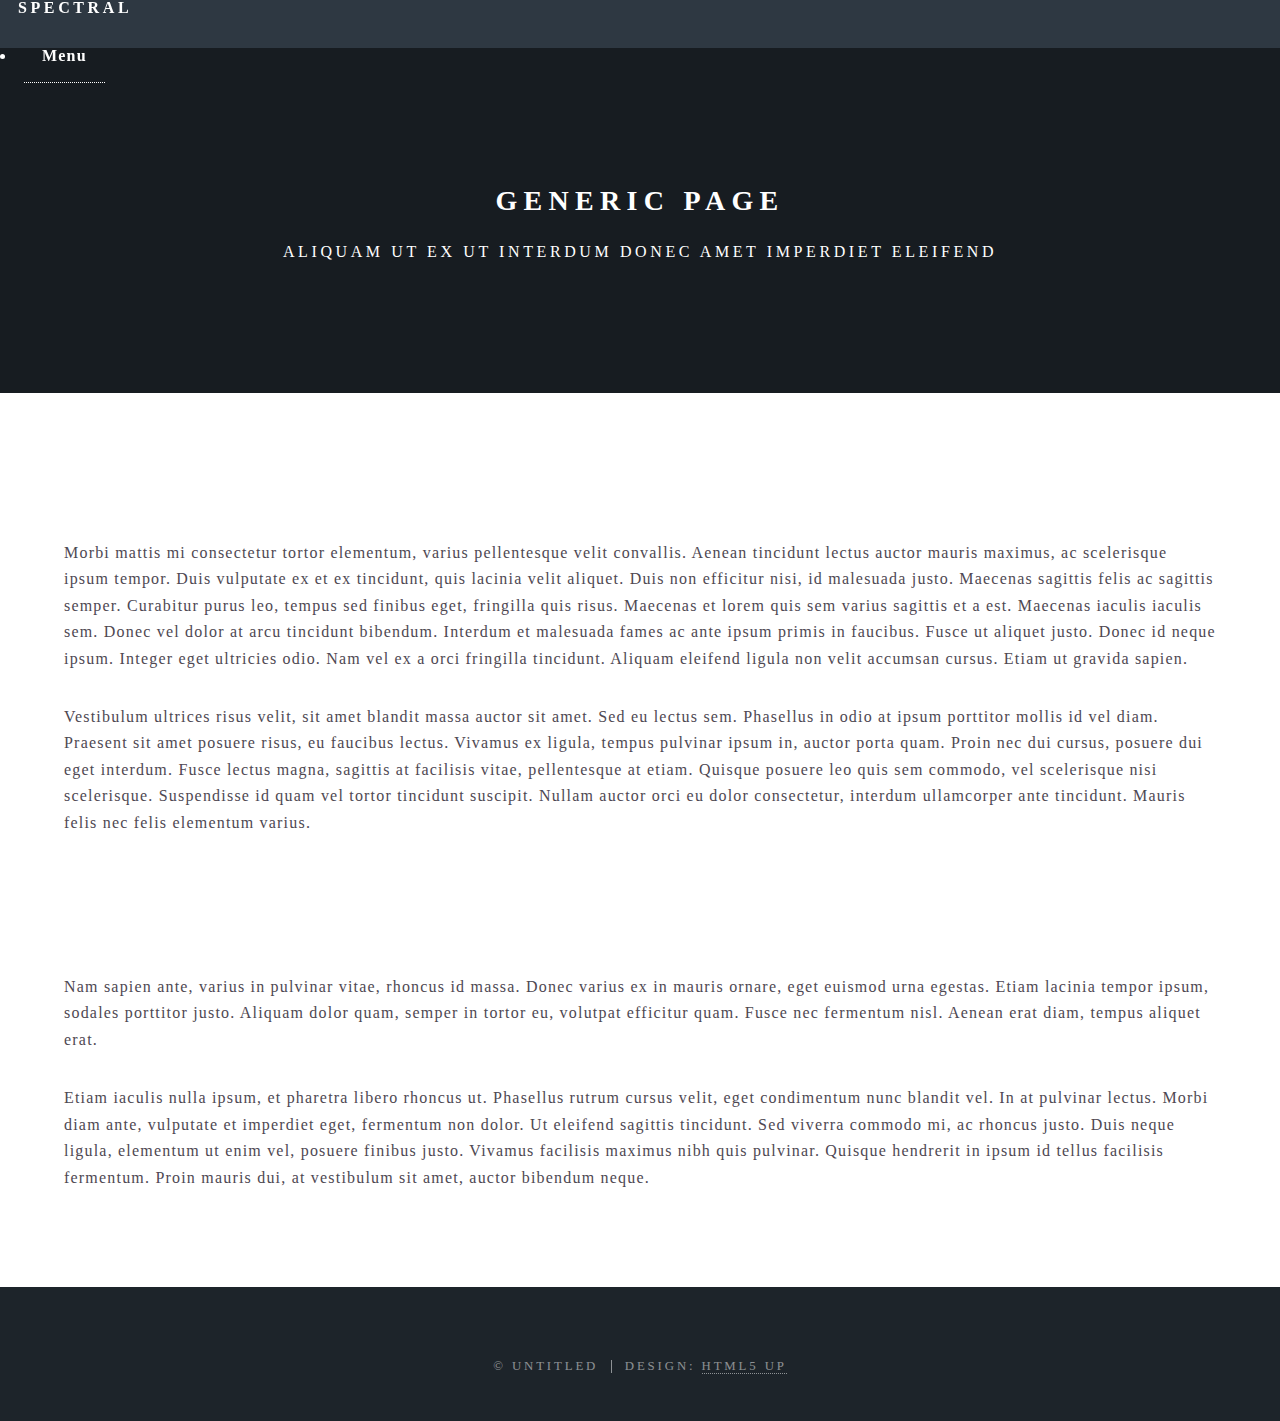
<file: generic.html>
<!DOCTYPE HTML>
<!--
	Spectral by HTML5 UP
	html5up.net | @ajlkn
	Free for personal and commercial use under the CCA 3.0 license (html5up.net/license)
-->
<html>
	<head>
		<title>Generic - Spectral by HTML5 UP</title>
		<meta charset="utf-8" />
		<meta name="viewport" content="width=device-width, initial-scale=1, user-scalable=no" />
		<link rel="stylesheet" href="assets/css/main.css" />
		<noscript><link rel="stylesheet" href="assets/css/noscript.css" /></noscript>
	</head>
	<body class="is-preload">

		<!-- Page Wrapper -->
			<div id="page-wrapper">

				<!-- Header -->
					<header id="header">
						<h1><a href="index.html">Spectral</a></h1>
						<nav id="nav">
							<ul>
								<li class="special">
									<a href="#menu" class="menuToggle"><span>Menu</span></a>
									<div id="menu">
										<ul>
											<li><a href="index.html">Home</a></li>
											<li><a href="generic.html">Generic</a></li>
											<li><a href="elements.html">Elements</a></li>
											<li><a href="#">Sign Up</a></li>
											<li><a href="#">Log In</a></li>
										</ul>
									</div>
								</li>
							</ul>
						</nav>
					</header>

				<!-- Main -->
					<article id="main">
						<header>
							<h2>Generic Page</h2>
							<p>Aliquam ut ex ut interdum donec amet imperdiet eleifend</p>
						</header>
						<section class="wrapper style5">
							<div class="inner">

								<h3>Lorem ipsum dolor</h3>
								<p>Morbi mattis mi consectetur tortor elementum, varius pellentesque velit convallis. Aenean tincidunt lectus auctor mauris maximus, ac scelerisque ipsum tempor. Duis vulputate ex et ex tincidunt, quis lacinia velit aliquet. Duis non efficitur nisi, id malesuada justo. Maecenas sagittis felis ac sagittis semper. Curabitur purus leo, tempus sed finibus eget, fringilla quis risus. Maecenas et lorem quis sem varius sagittis et a est. Maecenas iaculis iaculis sem. Donec vel dolor at arcu tincidunt bibendum. Interdum et malesuada fames ac ante ipsum primis in faucibus. Fusce ut aliquet justo. Donec id neque ipsum. Integer eget ultricies odio. Nam vel ex a orci fringilla tincidunt. Aliquam eleifend ligula non velit accumsan cursus. Etiam ut gravida sapien.</p>

								<p>Vestibulum ultrices risus velit, sit amet blandit massa auctor sit amet. Sed eu lectus sem. Phasellus in odio at ipsum porttitor mollis id vel diam. Praesent sit amet posuere risus, eu faucibus lectus. Vivamus ex ligula, tempus pulvinar ipsum in, auctor porta quam. Proin nec dui cursus, posuere dui eget interdum. Fusce lectus magna, sagittis at facilisis vitae, pellentesque at etiam. Quisque posuere leo quis sem commodo, vel scelerisque nisi scelerisque. Suspendisse id quam vel tortor tincidunt suscipit. Nullam auctor orci eu dolor consectetur, interdum ullamcorper ante tincidunt. Mauris felis nec felis elementum varius.</p>

								<hr />

								<h4>Feugiat aliquam</h4>
								<p>Nam sapien ante, varius in pulvinar vitae, rhoncus id massa. Donec varius ex in mauris ornare, eget euismod urna egestas. Etiam lacinia tempor ipsum, sodales porttitor justo. Aliquam dolor quam, semper in tortor eu, volutpat efficitur quam. Fusce nec fermentum nisl. Aenean erat diam, tempus aliquet erat.</p>

								<p>Etiam iaculis nulla ipsum, et pharetra libero rhoncus ut. Phasellus rutrum cursus velit, eget condimentum nunc blandit vel. In at pulvinar lectus. Morbi diam ante, vulputate et imperdiet eget, fermentum non dolor. Ut eleifend sagittis tincidunt. Sed viverra commodo mi, ac rhoncus justo. Duis neque ligula, elementum ut enim vel, posuere finibus justo. Vivamus facilisis maximus nibh quis pulvinar. Quisque hendrerit in ipsum id tellus facilisis fermentum. Proin mauris dui, at vestibulum sit amet, auctor bibendum neque.</p>

							</div>
						</section>
					</article>

				<!-- Footer -->
					<footer id="footer">
						<ul class="icons">
							<li><a href="#" class="icon brands fa-twitter"><span class="label">Twitter</span></a></li>
							<li><a href="#" class="icon brands fa-facebook-f"><span class="label">Facebook</span></a></li>
							<li><a href="#" class="icon brands fa-instagram"><span class="label">Instagram</span></a></li>
							<li><a href="#" class="icon brands fa-dribbble"><span class="label">Dribbble</span></a></li>
							<li><a href="#" class="icon solid fa-envelope"><span class="label">Email</span></a></li>
						</ul>
						<ul class="copyright">
							<li>&copy; Untitled</li><li>Design: <a href="http://html5up.net">HTML5 UP</a></li>
						</ul>
					</footer>

			</div>

		<!-- Scripts -->
			<script src="assets/js/jquery.min.js"></script>
			<script src="assets/js/jquery.scrollex.min.js"></script>
			<script src="assets/js/jquery.scrolly.min.js"></script>
			<script src="assets/js/browser.min.js"></script>
			<script src="assets/js/breakpoints.min.js"></script>
			<script src="assets/js/util.js"></script>
			<script src="assets/js/main.js"></script>

	</body>
</html>
</file>
<file: assets/css/main.css>
@font-face {
	font-family: "Mermaid";
	src: url("C:\Proyecto Opra\assets\webfonts\Mermaid Swash Caps.ttf");
}

html, body, div, span, applet, object, iframe, h1, h2, h3, h4, h5, h6, p, blockquote, pre, a, abbr, acronym, address, big, cite, code, del, dfn, em, img, ins, kbd, q, s, samp, small, strike, strong, sub, sup,
tt, var, b, u, i, center, dl, dt, dd, ol, ul, li, fieldset, form, label, legend, table, caption, tbody, tfoot, thead, tr, th, td, article, aside, canvas, details, embed, figure, figcaption, footer, hgroup,
menu, nav, output, ruby, section, summary, time, mark, audio, video {
	margin: 0;
	padding: 0;
	border: 0;
	font-size: 100%;
	font: inherit;
	vertical-align: baseline;
}

article, aside, details, figcaption, figure, footer, hgroup, menu, nav, section {
	display: block;
}

body {
	line-height: 1;
}

ol,
ul {
	list-style: none;
}

blockquote,
q {
	quotes: none;
}

blockquote:before, blockquote:after, q:before, q:after {
	content: "";
	content: none;
}

table {
	border-collapse: collapse;
	border-spacing: 0;
}

body {
	-webkit-text-size-adjust: none;
}

mark {
	background-color: transparent;
	color: inherit;
}

input::-moz-focus-inner {
	border: 0;
	padding: 0;
}

input, select, textarea {
	-moz-appearance: none;
	-webkit-appearance: none;
	-ms-appearance: none;
	appearance: none;
}

/* Basico */

@-ms-viewport {
	width: device-width;
}

html {
	box-sizing: border-box;
}

*,
*:before,
*:after {
	box-sizing: inherit;
}

body {
	background: #2e3842;
}

body.is-preload *,
body.is-preload *:before,
body.is-preload *:after {
	-moz-animation: none !important;
	-webkit-animation: none !important;
	-ms-animation: none !important;
	animation: none !important;
	-moz-transition: none !important;
	-webkit-transition: none !important;
	-ms-transition: none !important;
	transition: none !important;
}

body,
input,
select,
textarea {
	color: #fff;
	font-family: "Mermaid";
	font-size: 15pt;
	font-weight: 400;
	letter-spacing: 0.075em;
	line-height: 1.65em;
}

@media screen and (max-width: 1680px) {

	body,
	input,
	select,
	textarea {
		font-size: 13pt;
	}
}

@media screen and (max-width: 1280px) {

	body,
	input,
	select,
	textarea {
		font-size: 12pt;
	}
}

@media screen and (max-width: 736px) {

	body,
	input,
	select,
	textarea {
		font-size: 11pt;
		letter-spacing: 0.0375em;
	}
}

a {
	-moz-transition: color 0.2s ease, border-bottom-color 0.2s ease;
	-webkit-transition: color 0.2s ease, border-bottom-color 0.2s ease;
	-ms-transition: color 0.2s ease, border-bottom-color 0.2s ease;
	transition: color 0.2s ease, border-bottom-color 0.2s ease;
	border-bottom: dotted 1px;
	color: inherit;
	text-decoration: none;
}

a:hover {
	border-bottom-color: transparent;
}

strong,
b {
	color: #fff;
	font-weight: 600;
}

em,
i {
	font-style: italic;
}

p {
	margin: 0 0 2em 0;
}

h1,
h2,
h3,
h4,
h5,
h6 {
	color: #fff;
	font-weight: 800;
	letter-spacing: 0.225em;
	line-height: 1em;
	margin: 0 0 1em 0;
	text-transform: uppercase;
}

h1 a,
h2 a,
h3 a,
h4 a,
h5 a,
h6 a {
	color: inherit;
	text-decoration: none;
}

h2 {
	font-size: 1.35em;
	line-height: 1.75em;
}

@media screen and (max-width: 736px) {
	h2 {
		font-size: 1.1em;
		line-height: 1.65em;
	}
}

h3 {
	font-size: 1.15em;
	line-height: 1.75em;
}

@media screen and (max-width: 736px) {
	h3 {
		font-size: 1em;
		line-height: 1.65em;
	}
}

h4 {
	font-size: 1em;
	line-height: 1.5em;
}

h5 {
	font-size: 0.8em;
	line-height: 1.5em;
}

h6 {
	font-size: 0.7em;
	line-height: 1.5em;
}

sub {
	font-size: 0.8em;
	position: relative;
	top: 0.5em;
}

sup {
	font-size: 0.8em;
	position: relative;
	top: -0.5em;
}

hr {
	border: 0;
	border-bottom: solid 2px #fff;
	margin: 3em 0;
}

hr.major {
	margin: 4.5em 0;
}

blockquote {
	border-left: solid 4px #fff;
	font-style: italic;
	margin: 0 0 2em 0;
	padding: 0.5em 0 0.5em 2em;
}

code {
	background: rgba(144, 144, 144, 0.25);
	border-radius: 3px;
	font-family: "Courier New", monospace;
	font-size: 0.9em;
	letter-spacing: 0;
	margin: 0 0.25em;
	padding: 0.25em 0.65em;
}

pre {
	-webkit-overflow-scrolling: touch;
	font-family: "Courier New", monospace;
	font-size: 0.9em;
	margin: 0 0 2em 0;
}

pre code {
	display: block;
	line-height: 1.75em;
	padding: 1em 1.5em;
	overflow-x: auto;
}

.align-left {
	text-align: left;
}

.align-center {
	text-align: center;
}

.align-right {
	text-align: right;
}

/* Row */

.row {
	display: flex;
	flex-wrap: wrap;
	flex-direction: row;
	box-sizing: border-box;
	align-items: stretch;
	padding-left: 2%;
	padding-right: 2%;
}

.row>* {
	box-sizing: border-box;
}

.row.gtr-uniform>*> :last-child {
	margin-bottom: 0;
}

.row.aln-left {
	justify-content: flex-start;
}

.row.aln-center {
	justify-content: center;
}

.row.aln-right {
	justify-content: flex-end;
}

.row.aln-top {
	align-items: flex-start;
}

.row.aln-middle {
	align-items: center;
}

.row.aln-bottom {
	align-items: flex-end;
}

.row>.imp {
	order: -1;
}

.row>.col-1 {
	width: 8.33333%;
}

.row>.off-1 {
	margin-left: 8.33333%;
}

.row>.col-2 {
	width: 16.66667%;
}

.row>.off-2 {
	margin-left: 16.66667%;
}

.row>.col-3 {
	width: 25%;
}

.row>.off-3 {
	margin-left: 25%;
}

#ninos .col-4 {
	width: 30%;
	text-align: center;
	border-radius: 30px;
	background: #212121;
	box-shadow: 15px 15px 30px rgb(25, 25, 25),
		-15px -15px 30px rgb(60, 60, 60);
	margin-bottom: 3%;
}

#tallaS .col-4 {
	width: 30%;
	text-align: center;
	border-radius: 30px;
	background: #212121;
	box-shadow: 15px 15px 30px rgb(25, 25, 25),
		-15px -15px 30px rgb(60, 60, 60);
	margin-bottom: 3%;
}

#tallaM .col-4 {
	width: 30%;
	text-align: center;
	border-radius: 30px;
	background: #212121;
	box-shadow: 15px 15px 30px rgb(25, 25, 25),
		-15px -15px 30px rgb(60, 60, 60);
	margin-bottom: 3%;
}

#tallaL .col-4 {
	width: 30%;
	text-align: center;
	border-radius: 30px;
	background: #212121;
	box-shadow: 15px 15px 30px rgb(25, 25, 25),
		-15px -15px 30px rgb(60, 60, 60);
	margin-bottom: 3%;
}

#tallaXL .col-4 {
	width: 30%;
	text-align: center;
	border-radius: 30px;
	background: #212121;
	box-shadow: 15px 15px 30px rgb(25, 25, 25),
		-15px -15px 30px rgb(60, 60, 60);
	margin-bottom: 3%;
}

.row>.off-4 {
	margin-left: 33.33333%;
}

.row>.col-5 {
	width: 41.66667%;
}

.row>.off-5 {
	margin-left: 41.66667%;
}

.row>.col-6 {
	width: 50%;
}

.row>.off-6 {
	margin-left: 50%;
}

.row>.col-7 {
	width: 58.33333%;
}

.row>.off-7 {
	margin-left: 58.33333%;
}

.row>.col-8 {
	width: 66.66667%;
}

.row>.off-8 {
	margin-left: 66.66667%;
}

.row>.col-9 {
	width: 75%;
}

.row>.off-9 {
	margin-left: 75%;
}

.row>.col-10 {
	width: 83.33333%;
}

.row>.off-10 {
	margin-left: 83.33333%;
}

.row>.col-11 {
	width: 91.66667%;
}

.row>.off-11 {
	margin-left: 91.66667%;
}

.row>.col-12 {

	text-align: center;
	width: 80%;
	margin-left: 10%;
	margin-bottom: 5%;
	margin-right: 10%;
}

.row>.off-12 {
	margin-left: 100%;
}

.row.gtr-0 {
	margin-top: 0;
	margin-left: 0em;
}

.row.gtr-0>* {
	padding: 0 0 0 0em;
}

.row.gtr-0.gtr-uniform {
	margin-top: 0em;
}

.row.gtr-0.gtr-uniform>* {
	padding-top: 0em;
}

.row.gtr-25 {
	margin-top: 0;
	margin-left: -0.375em;
}

.row.gtr-25>* {
	padding: 0 0 0 0.375em;
}

.row.gtr-25.gtr-uniform {
	margin-top: -0.375em;
}

.row.gtr-25.gtr-uniform>* {
	padding-top: 0.375em;
}

.row.gtr-50 {
	margin-top: 0;
	margin-left: 0;
}

.row.gtr-50>* {
	padding: 0 0 0 0.75em;
}

.row.gtr-50.gtr-uniform {
	margin-top: -0.75em;
}

.row.gtr-50.gtr-uniform>* {
	padding-top: 0.75em;
}

.row {
	margin-top: 0;
	margin-left: -1.5em;
}

.row>* {
	padding: 0 0 0 1.5em;
}

.row.gtr-uniform {
	margin-top: -1.5em;
}

.row.gtr-uniform>* {
	padding-top: 1.5em;
}

.row.gtr-150 {
	margin-top: 0;
	margin-left: -2.25em;
}

.row.gtr-150>* {
	padding: 0 0 0 2.25em;
}

.row.gtr-150.gtr-uniform {
	margin-top: -2.25em;
}

.row.gtr-150.gtr-uniform>* {
	padding-top: 2.25em;
}

.row.gtr-200 {
	margin-top: 0;
	margin-left: -3em;
}

.row.gtr-200>* {
	padding: 0 0 0 3em;
}

.row.gtr-200.gtr-uniform {
	margin-top: -3em;
}

.row.gtr-200.gtr-uniform>* {
	padding-top: 3em;
}

/* Section/Article */

section.special,
article.special {
	text-align: center;
}

.header {
	background-color: #4e4852;
}

header p {
	color: rgba(255, 255, 255, 0.5);
	position: relative;

	top: -0.25em;
}

header h3+p {
	font-size: 1.1em;
}

header h4+p,
header h5+p,
header h6+p {
	font-size: 0.9em;
}

header.major {
	margin: 0 0 3.5em 0;
}

header.major h2,
header.major h3,
header.major h4,
header.major h5,
header.major h6 {
	border-bottom: solid 2px #fff;
	display: inline-block;
	padding-bottom: 1em;
	position: relative;
}

header.major h2:after,
header.major h3:after,
header.major h4:after,
header.major h5:after,
header.major h6:after {
	content: "";
	display: block;
	height: 1px;
}

header.major p {
	color: #fff;
	top: 0;
}

@media screen and (max-width: 736px) {
	header.major {
		margin: 0 0 2em 0;
	}
}

@media screen and (max-width: 980px) {
	header br {
		display: none;
	}
}

/* Form */

form {
	margin: 0 0 2em 0;
}

label {
	color: #fff;
	display: block;
	font-size: 0.9em;
	font-weight: 600;
	margin: 0 0 1em 0;
}

input[type="text"],
input[type="password"],
input[type="email"],
select,
textarea {
	-moz-appearance: none;
	-webkit-appearance: none;
	-ms-appearance: none;
	appearance: none;
	background-color: rgba(144, 144, 144, 0.25);
	border-radius: 3px;
	border: none;
	color: inherit;
	display: block;
	outline: 0;
	padding: 0 1em;
	text-decoration: none;
	width: 100%;
}

input[type="text"]:invalid,
input[type="password"]:invalid,
input[type="email"]:invalid,
select:invalid,
textarea:invalid {
	box-shadow: none;
}

input[type="text"]:focus,
input[type="password"]:focus,
input[type="email"]:focus,
select:focus,
textarea:focus {
	box-shadow: 0 0 0 2px #21b2a6;
}

select {
	background-size: 1.25em;
	background-repeat: no-repeat;
	background-position: calc(100% - 1em) center;
	height: 2.75em;
	padding-right: 2.75em;
	text-overflow: ellipsis;
}

select:focus::-ms-value {
	background-color: transparent;
}

select::-ms-expand {
	display: none;
}

input[type="text"],
input[type="password"],
input[type="email"],
select {
	height: 2.75em;
}

textarea {
	padding: 0.75em 1em;
}

input[type="checkbox"],
input[type="radio"] {
	-moz-appearance: none;
	-webkit-appearance: none;
	-ms-appearance: none;
	appearance: none;
	display: block;
	float: left;
	margin-right: -2em;
	opacity: 0;
	width: 1em;
	z-index: -1;
}

input[type="checkbox"]+label,
input[type="radio"]+label {
	text-decoration: none;
	color: #fff;
	cursor: pointer;
	display: inline-block;
	font-size: 1em;
	font-weight: 400;
	padding-left: 2.4em;
	padding-right: 0.75em;
	position: relative;
}

input[type="checkbox"]+label:before,
input[type="radio"]+label:before {
	-moz-osx-font-smoothing: grayscale;
	-webkit-font-smoothing: antialiased;
	display: inline-block;
	font-style: normal;
	font-variant: normal;
	text-rendering: auto;
	line-height: 1;
	text-transform: none !important;
	font-family: "Font Awesome 5 Free";
	font-weight: 900;
}

input[type="checkbox"]+label:before,
input[type="radio"]+label:before {
	background: rgba(144, 144, 144, 0.25);
	border-radius: 3px;
	content: "";
	display: inline-block;
	font-size: 0.8em;
	height: 2.0625em;
	left: 0;
	line-height: 2.0625em;
	position: absolute;
	text-align: center;
	top: 0;
	width: 2.0625em;
}

input[type="checkbox"]:checked+label:before,
input[type="radio"]:checked+label:before {
	background: #2e3842;
	color: #fff;
	content: "\f00c";
}

input[type="checkbox"]:focus+label:before,
input[type="radio"]:focus+label:before {
	box-shadow: 0 0 0 2px #21b2a6;
}

input[type="checkbox"]+label:before {
	border-radius: 3px;
}

input[type="radio"]+label:before {
	border-radius: 100%;
}

::-webkit-input-placeholder {
	color: rgba(255, 255, 255, 0.5) !important;
	opacity: 1;
}

:-moz-placeholder {
	color: rgba(255, 255, 255, 0.5) !important;
	opacity: 1;
}

::-moz-placeholder {
	color: rgba(255, 255, 255, 0.5) !important;
	opacity: 1;
}

:-ms-input-placeholder {
	color: rgba(255, 255, 255, 0.5) !important;
	opacity: 1;
}

/* Box */

.box {
	border-radius: 3px;
	border: solid 2px #fff;
	margin-bottom: 2em;
	padding: 1.5em;
}

.box> :last-child,
.box> :last-child> :last-child,
.box> :last-child> :last-child> :last-child {
	margin-bottom: 0;
}

.box.alt {
	align-items: center;
	border: 0;
	border-radius: 0;
	padding: 0;
}

/* Icon */

.icon fa-gem major style1 .icon {
	text-decoration: none;
	border-bottom: none;
	position: relative;
}

.icon:before {
	-moz-osx-font-smoothing: grayscale;
	-webkit-font-smoothing: antialiased;
	display: inline-block;
	font-style: normal;
	font-variant: normal;
	text-rendering: auto;
	line-height: 1;
	text-transform: none !important;
	font-family: "Font Awesome 5 Free";
	font-weight: 400;
}

.icon>.label {
	display: none;
}

.icon:before {
	line-height: inherit;
}

.icon.solid:before {
	font-weight: 900;
}

.icon.brands:before {
	font-family: "Font Awesome 5 Brands";
}

.icon.major {
	background-color: #1fa79b;
	-moz-transform: rotate(-45deg);
	-webkit-transform: rotate(-45deg);
	-ms-transform: rotate(-45deg);
	transform: rotate(-45deg);
	border-radius: 3px;
	border: solid 2px #fff;
	display: inline-block;
	font-size: 1.35em;
	height: calc(3em + 2px);
	line-height: 3em;
	text-align: center;
	width: calc(3em + 2px);
}

.nequi_logo {
	padding: 20px;
	width: 20%;
}

.daviplata_logo {
	padding: 20px;
	width: 20%;
	margin-bottom: 30px;
}

.bancolombia_logo {
	padding: 20px;
	width: 20%;
	margin-bottom: 30px;
}

.icon.major:before {
	-moz-transform: rotate(45deg);
	-webkit-transform: rotate(45deg);
	-ms-transform: rotate(45deg);
	transform: rotate(45deg);
	display: inline-block;
	font-size: 1.5em;
}

@media screen and (max-width: 736px) {
	.icon.major {
		font-size: 1em;
	}

	.nequi_logo {
		width: 30%;
	}

	.daviplata_logo {
		width: 30%;
		margin-bottom: 15px;
	}

	.bancolombia_logo {
		width: 30%;
		margin-bottom: 15px;
	}
}

.icon.style1 {
	color: #000000;
}

.icon.style2 {
	color: #00f0ff;
}

/* Image */

.image {
	border-radius: 3px;
	border: 0;
	display: inline-block;
	position: relative;
}

.image img {
	border-radius: 3px;
	display: block;
}

.image.left {
	float: left;
	margin: 0 2em 2em 0;
	top: 0.25em;
}

.image.right {
	float: right;
	margin: 0 0 2em 2em;
	top: 0.25em;
}

.image.left,
.image.right {
	max-width: 40%;
}

.image.left img,
.image.right img {
	width: 100%;
}

.image.fit {
	display: block;

	margin: 0 0 0em 0;
	width: 90%;
}

.image.fit img {
	width: 90%;
	margin-left: 10%;
	margin-top: 10%;

}

.precio {
	color: white;
	margin-left: 0%;
	margin-top: 20px;
	margin-bottom: 20px;
	font-weight: bold;
	letter-spacing: 2px;

}
.zoomImageProduct:active {
	transform: scale(1.5);
	position: absolute;
	z-index: 10000;
}

@media screen and (max-width: 480px) {
	.image.fit {
		display: block;
		margin: 0 0 2em 0;
		width: 100%;
	}

	.image.fit img {
		width: 80%;
		margin-left: 10%;
		margin-top: 15%;
		border-radius: 30px;
		border: 1px solid rgb(100, 100, 100);
	}
	

	.zoomImageProduct:active  {
		transform: scale(1.5);
		position: absolute;
		z-index: 10000;
	}
	
	#menudesplegable{
		width: 100%;
		margin: 2%;
	}
	.btnComprar {
		
		border: unset;
		border-radius: 15px;
		color: #212121;
		z-index: 1;
		background: #e8e8e8;
		position: relative;
		font-weight: 1000;
		font-size: 7px;
		-webkit-box-shadow: 4px 8px 19px -3px rgba(0,0,0,0.27);
		box-shadow: 4px 8px 19px -3px rgba(0,0,0,0.27);
		transition: all 250ms;
		overflow: hidden;
	   }
	   
	   .btnComprar::before {
		content: "";
		position: absolute;
		top: 0;
		left: 0;
		height: 100%;
		width: 0;
		border-radius: 15px;
		background-color: #212121;
		z-index: -1;
		-webkit-box-shadow: 4px 8px 19px -3px rgba(0,0,0,0.27);
		box-shadow: 4px 8px 19px -3px rgba(0,0,0,0.27);
		transition: all 250ms
	   }
	   
	   .btnComprar:hover {
		color: #e8e8e8;
	   }
	   
	   .btnComprar:hover::before {
		width: 100%;
	   }
	   

	#ninos .col-4 {
		width: 100%;
		margin-bottom: 0.5in;
		text-align: center;
	}

	#tallaS .col-4 {
		width: 100%;
		margin-bottom: 1in;
		text-align: center;
	}

	#tallaM .col-4 {
		width: 100%;
		margin-bottom: 1in;
		text-align: center;
	}

	#tallaL .col-4 {
		width: 100%;
		margin-bottom: 1in;
		text-align: center;
	}

	#tallaXL .col-4 {
		width: 100%;
		margin-bottom: 1in;
		text-align: center;
		
	}

	.precio {
		/* margin-left: 10%; */
		margin-top: -20px;
		margin-bottom: 10px;
		font-weight: bold;
		letter-spacing: 2px;

	}

	.row {
		display: flex;
		flex-wrap: wrap;
		box-sizing: border-box;
		align-items: stretch;
		
		
	}

}

/* List */

ol {
	list-style: decimal;
	margin: 0 0 2em 0;
	padding-left: 1.25em;
}

ol li {
	padding-left: 0.25em;
}

ul {
	list-style: disc;
	margin: 0 0 2em 0;
	padding-left: 1em;
}

ul li {
	padding-left: 0.5em;
}

ul.alt {
	list-style: none;
	padding-left: 0;
}

ul.alt li {
	border-top: solid 1px #fff;
	padding: 0.5em 0;
}

ul.alt li:first-child {
	border-top: 0;
	padding-top: 0;
}

dl {
	margin: 0 0 2em 0;
}

/* Actions */

ul.actions {
	display: -moz-flex;
	display: -webkit-flex;
	display: -ms-flex;
	display: flex;
	cursor: default;
	list-style: none;
	margin-left: -1em;
	padding-left: 0;
}

ul.actions li {
	padding: 0 0 0 1em;
	vertical-align: middle;
}

ul.actions.special {
	-moz-justify-content: center;
	-webkit-justify-content: center;
	-ms-justify-content: center;
	justify-content: center;
	width: 100%;
	margin-left: 0;
}

ul.actions.special li:first-child {
	padding-left: 0;
}

ul.actions.stacked {
	-moz-flex-direction: column;
	-webkit-flex-direction: column;
	-ms-flex-direction: column;
	flex-direction: column;
	margin-left: 0;
}

ul.actions.stacked li {
	padding: 1em 0 0 0;
}

ul.actions.stacked li:first-child {
	padding-top: 0;
}

ul.actions.fit {
	width: calc(100% + 1em);
}

ul.actions.fit li {
	-moz-flex-grow: 1;
	-webkit-flex-grow: 1;
	-ms-flex-grow: 1;
	flex-grow: 1;
	-moz-flex-shrink: 1;
	-webkit-flex-shrink: 1;
	-ms-flex-shrink: 1;
	flex-shrink: 1;
	width: 100%;
}

ul.actions.fit li>* {
	width: 100%;
}

ul.actions.fit.stacked {
	width: 100%;
}

@media screen and (max-width: 480px) {
	ul.actions:not(.fixed) {
		-moz-flex-direction: column;
		-webkit-flex-direction: column;
		-ms-flex-direction: column;
		flex-direction: column;
		margin-left: 0;
		width: 100% !important;
	}

	ul.actions:not(.fixed) li {
		-moz-flex-grow: 1;
		-webkit-flex-grow: 1;
		-ms-flex-grow: 1;
		flex-grow: 1;
		-moz-flex-shrink: 1;
		-webkit-flex-shrink: 1;
		-ms-flex-shrink: 1;
		flex-shrink: 1;
		padding: 1em 0 0 0;
		text-align: center;
		width: 100%;
	}

	ul.actions:not(.fixed) li>* {
		width: 100%;
	}

	ul.actions:not(.fixed) li:first-child {
		padding-top: 0;
	}

	ul.actions:not(.fixed) li input[type="submit"],
	ul.actions:not(.fixed) li input[type="reset"],
	ul.actions:not(.fixed) li input[type="button"],
	ul.actions:not(.fixed) li button,
	ul.actions:not(.fixed) li .button {
		width: 100%;
	}

	ul.actions:not(.fixed) li input[type="submit"].icon:before,
	ul.actions:not(.fixed) li input[type="reset"].icon:before,
	ul.actions:not(.fixed) li input[type="button"].icon:before,
	ul.actions:not(.fixed) li button.icon:before,
	ul.actions:not(.fixed) li .button.icon:before {
		margin-left: -0.5em;
	}
}

/* Icons */

ul.icons {
	cursor: default;
	list-style: none;
	padding-left: 0;
}

ul.icons li {
	display: inline-block;
	padding: 0 1em 0 0;
}

ul.icons li:last-child {
	padding-right: 0 !important;
}

ul.icons.major {
	padding: 1em 0;
}

ul.icons.major li {
	padding-right: 3.5em;
}

@media screen and (max-width: 736px) {
	ul.icons.major li {
		padding: 0 1em !important;
	}
}

/* Table */

.table-wrapper {
	-webkit-overflow-scrolling: touch;
	overflow-x: auto;
}

table {
	margin: 0 0 2em 0;
	width: 100%;
}

table tbody tr {
	border: solid 1px #fff;
	border-left: 0;
	border-right: 0;
}

table tbody tr:nth-child(2n + 1) {
	background-color: rgba(144, 144, 144, 0.25);
}

table td {
	padding: 0.75em 0.75em;
}

table th {
	color: #fff;
	font-size: 0.9em;
	font-weight: 600;
	padding: 0 0.75em 0.75em 0.75em;
	text-align: left;
}

table thead {
	border-bottom: solid 2px #fff;
}

table tfoot {
	border-top: solid 2px #fff;
}

table.alt {
	border-collapse: separate;
}

table.alt tbody tr td {
	border: solid 1px #fff;
	border-left-width: 0;
	border-top-width: 0;
}

table.alt tbody tr td:first-child {
	border-left-width: 1px;
}

table.alt tbody tr:first-child td {
	border-top-width: 1px;
}

table.alt thead {
	border-bottom: 0;
}

table.alt tfoot {
	border-top: 0;
}

/* Button */

input[type="submit"],
input[type="reset"],
input[type="button"],
button,
.button {
	-moz-appearance: none;
	-webkit-appearance: none;
	-ms-appearance: none;
	appearance: none;
	-moz-transition: background-color 0.2s ease-in-out, color 0.2s ease-in-out;
	-webkit-transition: background-color 0.2s ease-in-out, color 0.2s ease-in-out;
	-ms-transition: background-color 0.2s ease-in-out, color 0.2s ease-in-out;
	transition: background-color 0.2s ease-in-out, color 0.2s ease-in-out;
	background-color: transparent;
	border-radius: 3px;
	border: 0;
	box-shadow: inset 0 0 0 2px #fff;
	color: #fff;
	cursor: pointer;
	display: inline-block;
	font-size: 0.8em;
	font-weight: 600;
	height: 3.125em;
	letter-spacing: 0.225em;
	line-height: 3.125em;
	max-width: 30em;
	padding: 0 2.75em;
	text-align: center;
	text-decoration: none;
	text-transform: uppercase;
	white-space: nowrap;
	overflow: hidden;
	text-overflow: ellipsis;
}

input[type="submit"]:hover,
input[type="reset"]:hover,
input[type="button"]:hover,
button:hover,
.button:hover {
	background-color: rgba(144, 144, 144, 0.25);
}

input[type="submit"]:active,
input[type="reset"]:active,
input[type="button"]:active,
button:active,
.button:active {
	background-color: rgba(144, 144, 144, 0.5);
}

input[type="submit"].icon:before,
input[type="reset"].icon:before,
input[type="button"].icon:before,
button.icon:before,
.button.icon:before {
	margin-right: 0.5em;
}

input[type="submit"].fit,
input[type="reset"].fit,
input[type="button"].fit,
button.fit,
.button.fit {
	width: 100%;
}

input[type="submit"].small,
input[type="reset"].small,
input[type="button"].small,
button.small,
.button.small {
	font-size: 0.8em;
}

input[type="submit"].large,
input[type="reset"].large,
input[type="button"].large,
button.large,
.button.large {
	font-size: 1.35em;
}

input[type="submit"].primary,
input[type="reset"].primary,
input[type="button"].primary,
button.primary,
.button.primary {
	background-color: #ed4933;
	box-shadow: none !important;
	color: #ffffff !important;
}

input[type="submit"].primary:hover,
input[type="reset"].primary:hover,
input[type="button"].primary:hover,
button.primary:hover,
.button.primary:hover {
	background-color: #ef5e4a !important;
}

input[type="submit"].primary:active,
input[type="reset"].primary:active,
input[type="button"].primary:active,
button.primary:active,
.button.primary:active {
	background-color: #eb341c !important;
}

input[type="submit"].disabled,
input[type="submit"]:disabled,
input[type="reset"].disabled,
input[type="reset"]:disabled,
input[type="button"].disabled,
input[type="button"]:disabled,
button.disabled,
button:disabled,
.button.disabled,
.button:disabled {
	pointer-events: none;
	opacity: 0.25;
}

@media screen and (max-width: 736px) {

	input[type="submit"],
	input[type="reset"],
	input[type="button"],
	button,
	.button {
		height: 3.75em;
		line-height: 3.75em;
	}
}

/* Features */

.features {
	display: -moz-flex;
	display: -webkit-flex;
	display: -ms-flex;
	display: flex;
	-moz-flex-wrap: wrap;
	-webkit-flex-wrap: wrap;
	-ms-flex-wrap: wrap;
	flex-wrap: wrap;
	-moz-justify-content: center;
	-webkit-justify-content: center;
	-ms-justify-content: center;
	justify-content: center;
	list-style: none;
	padding: 0;
	width: 100%;
}

.features li {
	padding: 4em 4em 2em 6em;
	display: block;
	position: relative;
	text-align: left;
	width: 50%;
}

.features li:nth-child(1) {
	background-color: rgba(0, 0, 0, 0.035);
}

.features li:nth-child(2) {
	background-color: rgba(0, 0, 0, 0.07);
}

.features li:nth-child(3) {
	background-color: rgba(0, 0, 0, 0.105);
}

.features li:nth-child(4) {
	background-color: rgba(0, 0, 0, 0.14);
}

.features li:nth-child(5) {
	background-color: rgba(0, 0, 0, 0.175);
}

.features li:nth-child(6) {
	background-color: rgba(0, 0, 0, 0.21);
}

.features li:nth-child(7) {
	background-color: rgba(0, 0, 0, 0.245);
}

.features li:nth-child(8) {
	background-color: rgba(0, 0, 0, 0.28);
}

.features li:nth-child(9) {
	background-color: rgba(0, 0, 0, 0.315);
}

.features li:nth-child(10) {
	background-color: rgba(0, 0, 0, 0.35);
}

.features li:before {
	display: block;
	color: #00ffcc;
	position: absolute;
	left: 1.75em;
	top: 2.75em;
	font-size: 1.5em;
}

.features li:nth-child(1) {
	border-top-left-radius: 3px;
}

.features li:nth-child(2) {
	border-top-right-radius: 3px;
}

.features li:nth-last-child(1) {
	border-bottom-right-radius: 3px;
}

.features li:nth-last-child(2) {
	border-bottom-left-radius: 3px;
}

@media screen and (max-width: 980px) {
	.features li {
		padding: 3em 2em 1em 2em;
		text-align: center;
	}

	.features li:before {
		left: 0;
		margin: 0 0 1em 0;
		position: relative;
		top: 0;
	}
}

@media screen and (max-width: 736px) {
	.features li {
		padding: 3em 0 1em 0;
		background-color: transparent !important;
		border-top: solid 2px #fff;
		width: 100%;
	}

	.features li:first-child {
		border-top: 0;
	}
}

/* Spotlight */

.spotlight {
	-moz-align-items: center;
	-webkit-align-items: center;
	-ms-align-items: center;
	align-items: center;
	display: -moz-flex;
	display: -webkit-flex;
	display: -ms-flex;
	display: flex;
}

.spotlight .image {
	-moz-order: 1;
	-webkit-order: 1;
	-ms-order: 1;
	order: 1;
	border-radius: 0;
	width: 40%;
}

.spotlight .image img {
	border-radius: 0;
	width: 100%;
}

.spotlight .content {
	padding: 2em 4em 0.1em 4em;
	-moz-order: 2;
	-webkit-order: 2;
	-ms-order: 2;
	order: 2;
	max-width: 48em;
	width: 60%;
}

.spotlight:nth-child(2n) {
	-moz-flex-direction: row-reverse;
	-webkit-flex-direction: row-reverse;
	-ms-flex-direction: row-reverse;
	flex-direction: row-reverse;
}

.spotlight:nth-child(1) {
	background-color: rgba(0, 0, 0, 0.075);
}

.spotlight:nth-child(2) {
	background-color: rgba(0, 0, 0, 0.15);
}

.spotlight:nth-child(3) {
	background-color: rgba(0, 0, 0, 0.225);
}

.spotlight:nth-child(4) {
	background-color: rgba(0, 0, 0, 0.3);
}

.spotlight:nth-child(5) {
	background-color: rgba(0, 0, 0, 0.375);
}

.spotlight:nth-child(6) {
	background-color: rgba(0, 0, 0, 0.45);
}

.spotlight:nth-child(7) {
	background-color: rgba(0, 0, 0, 0.525);
}

.spotlight:nth-child(8) {
	background-color: rgba(0, 0, 0, 0.6);
}

.spotlight:nth-child(9) {
	background-color: rgba(0, 0, 0, 0.675);
}

.spotlight:nth-child(10) {
	background-color: rgba(0, 0, 0, 0.75);
}

@media screen and (max-width: 1280px) {
	.spotlight .image {
		width: 45%;
	}

	.spotlight .content {
		width: 55%;
	}
}

@media screen and (max-width: 980px) {
	.spotlight {
		display: block;
	}

	.spotlight br {
		display: none;
	}

	.spotlight .image {
		width: 100%;
	}

	.spotlight .content {
		padding: 4em 3em 2em 3em;
		max-width: none;
		text-align: center;
		width: 100%;
	}
}

@media screen and (max-width: 736px) {
	.spotlight .content {
		padding: 3em 2em 1em 2em;
	}
}

/* Wrapper */

.wrapper {
	padding: 6em 0 4em 0;
}

.wrapper>.inner {
	width: 60em;
	margin: 0 auto;
}

@media screen and (max-width: 1280px) {
	.wrapper>.inner {
		width: 90%;
	}
}

@media screen and (max-width: 980px) {
	.wrapper>.inner {
		width: 100%;
	}
}

.wrapper.alt {
	padding: 0;
}

.wrapper.style1 {
	background-color: #ffffff;
	color: #000000;
}

.wrapper.style1 strong,
.wrapper.style1 b {
	color: #000000;
}

.wrapper.style1 h2,
.wrapper.style1 h3,
.wrapper.style1 h4,
.wrapper.style1 h5,
.wrapper.style1 h6 {
	color: #000000;
}

.wrapper.style1 hr {
	border-color: rgba(0, 0, 0, 0.125);
}

.wrapper.style1 blockquote {
	border-color: rgba(0, 0, 0, 0.125);
}

.wrapper.style1 code {
	background: rgba(255, 255, 255, 0.075);
}

.wrapper.style1 header p {
	color: #a6e0db;
}

.wrapper.style1 header.major h2,
.wrapper.style1 header.major h3,
.wrapper.style1 header.major h4,
.wrapper.style1 header.major h5,
.wrapper.style1 header.major h6 {
	border-color: rgba(0, 0, 0, 0.125);
}

.wrapper.style1 header.major p {
	color: #000000;
}

.wrapper.style1 label {
	color: #ffffff;
}

.wrapper.style1 input[type="text"],
.wrapper.style1 input[type="password"],
.wrapper.style1 input[type="email"],
.wrapper.style1 select,
.wrapper.style1 textarea {
	background-color: rgba(255, 255, 255, 0.075);
}

.wrapper.style1 select {
	background-image: url("data:image/svg+xml;charset=utf8,%3Csvg xmlns='http://www.w3.org/2000/svg' width='40' height='40' preserveAspectRatio='none' viewBox='0 0 40 40'%3E%3Cpath d='M9.4,12.3l10.4,10.4l10.4-10.4c0.2-0.2,0.5-0.4,0.9-0.4c0.3,0,0.6,0.1,0.9,0.4l3.3,3.3c0.2,0.2,0.4,0.5,0.4,0.9 c0,0.4-0.1,0.6-0.4,0.9L20.7,31.9c-0.2,0.2-0.5,0.4-0.9,0.4c-0.3,0-0.6-0.1-0.9-0.4L4.3,17.3c-0.2-0.2-0.4-0.5-0.4-0.9 c0-0.4,0.1-0.6,0.4-0.9l3.3-3.3c0.2-0.2,0.5-0.4,0.9-0.4S9.1,12.1,9.4,12.3z' fill='rgba(0, 0, 0, 0.125)' /%3E%3C/svg%3E");
}

.wrapper.style1 select option {
	color: #000000;
	background: #21b2a6;
}

.wrapper.style1 input[type="checkbox"]+label,
.wrapper.style1 input[type="radio"]+label {
	color: #c8ece9;
}

.wrapper.style1 input[type="checkbox"]+label:before,
.wrapper.style1 input[type="radio"]+label:before {
	background: rgba(255, 255, 255, 0.075);
}

.wrapper.style1 input[type="checkbox"]:checked+label:before,
.wrapper.style1 input[type="radio"]:checked+label:before {
	background: #000000;
	color: #21b2a6;
}

.wrapper.style1 ::-webkit-input-placeholder {
	color: #a6e0db !important;
}

.wrapper.style1 :-moz-placeholder {
	color: #a6e0db !important;
}

.wrapper.style1 ::-moz-placeholder {
	color: #a6e0db !important;
}

.wrapper.style1 :-ms-input-placeholder {
	color: #a6e0db !important;
}

.wrapper.style1 .formerize-placeholder {
	color: #a6e0db !important;
}

.wrapper.style1 .icon.major {
	border-color: rgba(0, 0, 0, 0.125);
}

.wrapper.style1 ul.alt li {
	border-color: rgba(0, 0, 0, 0.125);
}

.wrapper.style1 table tbody tr {
	border-color: rgba(0, 0, 0, 0.125);
}

.wrapper.style1 table tbody tr:nth-child(2n + 1) {
	background-color: rgba(255, 255, 255, 0.075);
}

.wrapper.style1 table th {
	color: #000000;
}

.wrapper.style1 table thead {
	border-color: rgba(0, 0, 0, 0.125);
}

.wrapper.style1 table tfoot {
	border-color: rgba(0, 0, 0, 0.125);
}

.wrapper.style1 table.alt tbody tr td {
	border-color: rgba(0, 0, 0, 0.125);
}

.wrapper.style1 input[type="submit"],
.wrapper.style1 input[type="reset"],
.wrapper.style1 input[type="button"],
.wrapper.style1 button,
.wrapper.style1 .button {
	box-shadow: inset 0 0 0 2px rgba(0, 0, 0, 0.125);
	color: #ffffff;
}

.wrapper.style1 input[type="submit"]:hover,
.wrapper.style1 input[type="reset"]:hover,
.wrapper.style1 input[type="button"]:hover,
.wrapper.style1 button:hover,
.wrapper.style1 .button:hover {
	background-color: rgba(255, 255, 255, 0.075);
}

.wrapper.style1 input[type="submit"]:active,
.wrapper.style1 input[type="reset"]:active,
.wrapper.style1 input[type="button"]:active,
.wrapper.style1 button:active,
.wrapper.style1 .button:active {
	background-color: rgba(255, 255, 255, 0.2);
}

@media screen and (max-width: 736px) {
	.wrapper.style1 .features li {
		border-top-color: rgba(0, 0, 0, 0.125);
	}
}

.wrapper.style2 {
	background-color: #2e3842;
}

.wrapper.style5 {
	background-color: #ffffff;
	color: #4e4852;
}

@media screen and (max-width: 736px) {
	.wrapper.style5 .features li {
		border-top-color: #dfdfdf;
	}
}

@media screen and (max-width: 980px) {
	.wrapper {
		padding: 4em 3em 2em 3em;
	}
}

@media screen and (max-width: 736px) {
	.wrapper {
		padding: 3em 2em 1em 2em;
	}
}

/* Page Wrapper + Menu */

#page-wrapper {
	-moz-transition: opacity 0.5s ease;
	-webkit-transition: opacity 0.5s ease;
	-ms-transition: opacity 0.5s ease;
	transition: opacity 0.5s ease;
	opacity: 1;
	padding-top: 3em;
}

#page-wrapper:before {
	background: rgba(0, 0, 0, 0);
	content: "";
	display: block;
	display: none;
	height: 100%;
	left: 0;
	position: fixed;
	top: 0;
	width: 100%;
	z-index: 10001;
}

#menu {
	-moz-transform: translateX(20em);
	-webkit-transform: translateX(20em);
	-ms-transform: translateX(20em);
	transform: translateX(20em);
	-moz-transition: -moz-transform 0.5s ease;
	-webkit-transition: -webkit-transform 0.5s ease;
	-ms-transition: -ms-transform 0.5s ease;
	transition: transform 0.5s ease;
	-webkit-overflow-scrolling: touch;
	background: #21b2a6;
	color: #ffffff;
	height: 100%;
	max-width: 80%;
	overflow-y: auto;
	padding: 3em 2em;
	position: fixed;
	right: 0;
	top: 0;
	width: 20em;
	z-index: 10002;
}

#menu ul {
	list-style: none;
	padding: 0;
}

#menu ul>li {
	border-top: solid 1px rgba(0, 0, 0, 0.125);
	margin: 0.5em 0 0 0;
	padding: 0.5em 0 0 0;
}

#menu ul>li:first-child {
	border-top: 0 !important;
	margin-top: 0 !important;
	padding-top: 0 !important;
}

#menu ul>li>a {
	border: 0;
	color: inherit;
	display: block;
	font-size: 0.8em;
	letter-spacing: 0.225em;
	outline: 0;
	text-decoration: none;
	text-transform: uppercase;
}

@media screen and (max-width: 736px) {
	#menu ul>li>a {
		line-height: 3em;
	}
}

#menu .close {
	background-image: url("images/close.svg");
	background-position: 4.85em 1em;
	background-repeat: no-repeat;
	border: 0;
	cursor: pointer;
	display: block;
	height: 3em;
	position: absolute;
	right: 0;
	top: 0;
	vertical-align: middle;
	width: 7em;
}

@media screen and (max-width: 736px) {
	#menu {
		padding: 3em 1.5em;
	}
}

body.is-menu-visible #page-wrapper {
	opacity: 0.35;
}

body.is-menu-visible #page-wrapper:before {
	display: block;
}

body.is-menu-visible #menu {
	-moz-transform: translateX(0);
	-webkit-transform: translateX(0);
	-ms-transform: translateX(0);
	transform: translateX(0);
}

/* Header */

#header {
	background: #2e3842;
	height: 3em;
	left: 15;
	line-height: 3em;
	position: fixed;
	top: 0;
	width: 100%;
	z-index: 10000;
}

#header .Logo {
	margin-left: 3%;
	margin-right: 30%;
	width: 140px;
	float: left;
}

#header a {
	text-align: center;
	font-weight: bold;
	word-spacing: 30px;
	padding: 18px;
	text-decoration: none;
}

@media screen and (max-width: 736px) {
	#header a {
		font-size: 1em;
	}

	#header .Logo {
		margin-right: 10%;
		margin-left: 10px;
		margin-top: -6px;
		width: 140px;
		float: left;
	}
}

/* Banner */

#banner {
	display: -moz-flex;
	display: -webkit-flex;
	display: -ms-flex;
	display: flex;
	-moz-flex-direction: column;
	-webkit-flex-direction: column;
	-ms-flex-direction: column;
	flex-direction: column;
	-moz-justify-content: center;
	-webkit-justify-content: center;
	-ms-justify-content: center;
	justify-content: center;
	cursor: default;
	height: 100vh;
	min-height: 35em;
	overflow: hidden;
	position: relative;
	text-align: center;
}

#banner h2 {
	-moz-transform: scale(1);
	-webkit-transform: scale(1);
	-ms-transform: scale(1);
	transform: scale(1);
	-moz-transition: -moz-transform 0.5s ease, opacity 0.5s ease;
	-webkit-transition: -webkit-transform 0.5s ease, opacity 0.5s ease;
	-ms-transition: -ms-transform 0.5s ease, opacity 0.5s ease;
	transition: transform 0.5s ease, opacity 0.5s ease;
	display: inline-block;
	font-size: 1.75em;
	opacity: 1;
	padding: 0.35em 1em;
	position: relative;
	z-index: 1;
}

#banner h2:before,
#banner h2:after {
	-moz-transition: width 0.85s ease;
	-webkit-transition: width 0.85s ease;
	-ms-transition: width 0.85s ease;
	transition: width 0.85s ease;
	-moz-transition-delay: 0.25s;
	-webkit-transition-delay: 0.25s;
	-ms-transition-delay: 0.25s;
	transition-delay: 0.25s;
	background: #fff;
	content: "";
	display: block;
	height: 2px;
	position: absolute;
	width: 100%;
}

#banner h2:before {
	top: 0;
	left: 0;
}

#banner h2:after {
	bottom: 0;
	right: 0;
}

#banner p {
	letter-spacing: 0.225em;
	text-transform: uppercase;
}

#banner p a {
	color: inherit;
}

#banner .more {
	-moz-transition: -moz-transform 0.75s ease, opacity 0.75s ease;
	-webkit-transition: -webkit-transform 0.75s ease, opacity 0.75s ease;
	-ms-transition: -ms-transform 0.75s ease, opacity 0.75s ease;
	transition: transform 0.75s ease, opacity 0.75s ease;
	-moz-transition-delay: 3.5s;
	-webkit-transition-delay: 3.5s;
	-ms-transition-delay: 3.5s;
	transition-delay: 3.5s;
	-moz-transform: translateY(0);
	-webkit-transform: translateY(0);
	-ms-transform: translateY(0);
	transform: translateY(0);
	border: none;
	bottom: 0;
	color: inherit;
	font-size: 0.8em;
	height: 11em;
	left: 50%;
	letter-spacing: 0.225em;
	margin-left: -8.5em;
	opacity: 1;
	outline: 0;
	padding-left: 0.225em;
	position: absolute;
	text-align: center;
	text-transform: uppercase;
	width: 16em;
	z-index: 1;
}

#banner .more:after {
	background-image: url("images/arrow.svg");
	background-position: center;
	background-repeat: no-repeat;
	background-size: contain;
	bottom: 5em;
	content: "";
	display: block;
	height: 1.5em;
	left: 50%;
	margin: 0 0 0 -0.75em;
	position: absolute;
	width: 1.5em;
}

#banner:after {
	pointer-events: none;
	-moz-transition: opacity 3s ease-in-out;
	-webkit-transition: opacity 3s ease-in-out;
	-ms-transition: opacity 3s ease-in-out;
	transition: opacity 3s ease-in-out;
	-moz-transition-delay: 1.25s;
	-webkit-transition-delay: 1.25s;
	-ms-transition-delay: 1.25s;
	transition-delay: 1.25s;
	content: "";
	background: #2e3842;
	display: block;
	width: 100%;
	height: 100%;
	position: absolute;
	left: 0;
	top: 0;
	opacity: 0;
}

@media screen and (max-width: 736px) {
	#banner {
		padding: 7em 3em 5em 3em;
		height: auto;
		min-height: 0;
	}

	#banner h2 {
		font-size: 1.25em;
	}

	#banner br {
		display: none;
	}

	#banner .more {
		display: none;
	}
}

body.is-preload #banner h2 {
	-moz-transform: scale(0.95);
	-webkit-transform: scale(0.95);
	-ms-transform: scale(0.95);
	transform: scale(0.95);
	opacity: 0;
}

body.is-preload #banner h2:before,
body.is-preload #banner h2:after {
	width: 0;
}

body.is-preload #banner .more {
	-moz-transform: translateY(8.5em);
	-webkit-transform: translateY(8.5em);
	-ms-transform: translateY(8.5em);
	transform: translateY(8.5em);
	opacity: 0;
}

body.is-preload #banner:after {
	opacity: 1;
}

/* CTA */

#cta .inner {
	display: -moz-flex;
	display: -webkit-flex;
	display: -ms-flex;
	display: flex;
	max-width: 45em;
}

#cta .inner header {
	-moz-order: 1;
	-webkit-order: 1;
	-ms-order: 1;
	order: 1;
	padding-right: 3em;
	width: 70%;
}

#cta .inner header p {
	color: inherit;
}

#cta .inner .actions {
	-moz-order: 2;
	-webkit-order: 2;
	-ms-order: 2;
	order: 2;
	width: 30%;
}

@media screen and (max-width: 980px) {
	#cta .inner {
		display: block;
		text-align: center;
	}

	#cta .inner header {
		padding-right: 0;
		width: 100%;
	}

	#cta .inner .actions {
		margin-left: auto;
		margin-right: auto;
		max-width: 20em;
		width: 100%;
	}
}

@media screen and (max-width: 736px) {
	#cta .inner .actions {
		max-width: none;
	}
}

/* Main */

#main>header {
	padding: 12em 0 10em 0;
	background-image: -moz-linear-gradient(top, rgba(0, 0, 0, 0.5), rgba(0, 0, 0, 0.5)), url("https://images.unsplash.com/photo-1524178372006-457423d192b4?ixlib=rb-1.2.1&ixid=MnwxMjA3fDB8MHxwaG90by1wYWdlfHx8fGVufDB8fHx8&auto=format&fit=crop&w=1170&q=80");
	background-image: -webkit-linear-gradient(top, rgba(0, 0, 0, 0.5), rgba(0, 0, 0, 0.5)), url("https://images.unsplash.com/photo-1524178372006-457423d192b4?ixlib=rb-1.2.1&ixid=MnwxMjA3fDB8MHxwaG90by1wYWdlfHx8fGVufDB8fHx8&auto=format&fit=crop&w=1170&q=80");
	background-image: -ms-linear-gradient(top, rgba(0, 0, 0, 0.5), rgba(0, 0, 0, 0.5)), url("https://images.unsplash.com/photo-1524178372006-457423d192b4?ixlib=rb-1.2.1&ixid=MnwxMjA3fDB8MHxwaG90by1wYWdlfHx8fGVufDB8fHx8&auto=format&fit=crop&w=1170&q=80");
	background-image: linear-gradient(top, rgba(0, 0, 0, 0.5), rgba(0, 0, 0, 0.5)), url("https://images.unsplash.com/photo-1524178372006-457423d192b4?ixlib=rb-1.2.1&ixid=MnwxMjA3fDB8MHxwaG90by1wYWdlfHx8fGVufDB8fHx8&auto=format&fit=crop&w=1170&q=80");
	background-attachment: fixed;
	background-position: center center;
	background-repeat: no-repeat;
	background-size: cover;
	text-align: center;
}

.header-catalogo {
	font-size: large;
	text-shadow: 2px 2px 4px black;
}

#main>header h2 {
	font-size: 1.75em;
	margin: 0 0 0.5em 0;
}

#main>header p {
	color: inherit;
	letter-spacing: 0.225em;
	text-transform: uppercase;
	top: 0;
}

#main>header p a {
	color: inherit;
}

@media screen and (max-width: 1680px) {
	#main>header {
		padding: 10em 0 8em 0;
	}
}

@media screen and (max-width: 1280px) {
	#main>header {
		padding: 8em 3em 6em 3em;
	}
}

@media screen and (max-width: 980px) {
	#main>header {
		padding: 10em 3em 8em 3em;
	}
}

@media screen and (max-width: 736px) {
	#main>header {
		padding: 5em 3em 3em 3em;
	}

	#main>header h2 {
		font-size: 1.25em;
		margin: 0 0 1em 0;
	}
}

body.is-mobile #main>header {
	background-attachment: scroll;
}

/* Footer */

#footer {
	padding: 0em 0 1em 0;
	background-color: #1d242a;
	text-align: center;
}

#footer .icons {
	font-size: 1.25em;
}

#footer .icons a {
	color: rgba(255, 255, 255, 0.5);
}

#footer .icons a:hover {
	color: #fff;
}

#footer .copyright {
	color: rgba(255, 255, 255, 0.5);
	font-size: 0.8em;
	letter-spacing: 0.225em;
	list-style: none;
	padding: 0;
	text-transform: uppercase;
}

#footer .copyright li {
	border-left: solid 1px rgba(255, 255, 255, 0.5);
	display: inline-block;
	line-height: 1em;
	margin-left: 1em;
	padding-left: 1em;
}

#footer .copyright li:first-child {
	border-left: 0;
	margin-left: 0;
	padding-left: 0;
}

#footer .copyright li a {
	color: inherit;
}

#footer .copyright li a:hover {
	color: #fff;
}

@media screen and (max-width: 480px) {
	#footer .copyright li {
		border: 0;
		display: block;
		line-height: 1.65em;
		margin: 0;
		padding: -19em;
	}
}

@media screen and (max-width: 980px) {
	#footer {
		padding: 4em 3em 3em 3em;
	}
}

@media screen and (max-width: 736px) {
	#footer {
		padding: 3em 2em 3em 2em;
	}
}

/* Landing */

body.landing #page-wrapper {
	background-image: -moz-linear-gradient(top, rgba(0, 0, 0, 0.5), rgba(0, 0, 0, 0.5)), url("../../images/banner.jpg");
	background-image: -webkit-linear-gradient(top, rgba(0, 0, 0, 0.5), rgba(0, 0, 0, 0.5)), url("../../images/banner.jpg");
	background-image: -ms-linear-gradient(top, rgba(0, 0, 0, 0.5), rgba(0, 0, 0, 0.5)), url("../../images/banner.jpg");
	background-image: linear-gradient(top, rgba(0, 0, 0, 0.5), rgba(0, 0, 0, 0.5)), url("../../images/banner.jpg");
	background-attachment: fixed;
	background-position: center center;
	background-repeat: no-repeat;
	background-size: cover;
	padding-top: 0;
}

body.landing #footer {
	background-color: rgba(29, 36, 42, 0.9);
}

body.is-mobile.landing #page-wrapper {
	background: none;
}

body.is-mobile.landing #banner,
body.is-mobile.landing .wrapper.style4 {
	background-image: -moz-linear-gradient(top, rgba(0, 0, 0, 0.5), rgba(0, 0, 0, 0.5)), url("../../images/banner.jpg");
	background-image: -webkit-linear-gradient(top, rgba(0, 0, 0, 0.5), rgba(0, 0, 0, 0.5)), url("../../images/banner.jpg");
	background-image: -ms-linear-gradient(top, rgba(0, 0, 0, 0.5), rgba(0, 0, 0, 0.5)), url("../../images/banner.jpg");
	background-image: linear-gradient(top, rgba(0, 0, 0, 0.5), rgba(0, 0, 0, 0.5)), url("../../images/banner.jpg");
	background-position: center center;
	background-repeat: no-repeat;
	background-size: cover;
}

body.is-mobile.landing #footer {
	background-color: #1d242a;

}

/* Catalogo */
#demo-category {
	margin-right: 10%;
	margin-left: 10%;
	margin-top: 2%;
	width: 80%;
	color: #000000;
	font-weight: bold;
	background-color: white;
}

.tituloCategoria {
	text-align: left;

}

.btnComprar {
	text-align: center;
	margin-bottom: 30px;
	border-radius: 10px;
}
.btnComprar {
	padding: 15px 25px;
	border: unset;
	border-radius: 15px;
	color: #212121;
	z-index: 1;
	background: #e8e8e8;
	position: relative;
	font-weight: 1000;
	font-size: 17px;
	-webkit-box-shadow: 4px 8px 19px -3px rgba(0,0,0,0.27);
	box-shadow: 4px 8px 19px -3px rgba(0,0,0,0.27);
	transition: all 250ms;
	overflow: hidden;
   }
   
   .btnComprar::before {
	content: "";
	position: absolute;
	top: 0;
	left: 0;
	height: 100%;
	width: 0;
	border-radius: 15px;
	background-color: #212121;
	z-index: -1;
	-webkit-box-shadow: 4px 8px 19px -3px rgba(0,0,0,0.27);
	box-shadow: 4px 8px 19px -3px rgba(0,0,0,0.27);
	transition: all 250ms
   }
   
   .btnComprar:hover {
	color: #e8e8e8;
   }
   
   .btnComprar:hover::before {
	width: 100%;
   }
   

.logoInsta {
	width: 3%;
	margin-top: 4%;
	margin-left: 0.5%;
	margin-right: 0.5%;
}

.logoWa {
	width: 2.8%;
	margin-top: 4%;
	margin-left: 0.5%;
	margin-right: 0.5%;
}

details > summary {
  list-style: none;
  cursor: pointer;
}

#menudesplegable{
width: 100%;
margin: 2%;
}
.desplegableniños{
	text-align: center;
    font-size: 200%;
	width: 100%;	
	text-decoration: none;
	border: 2px solid white;
	padding: 2.5%;
}
.desplegableniños {
	padding: 15px 25px;
	border: unset;
	border-radius: 15px;
	color: #212121;
	z-index: 1;
	background: #e8e8e8;
	position: relative;
	font-weight: 1000;
	font-size: 17px;
	-webkit-box-shadow: 4px 8px 19px -3px rgba(0,0,0,0.27);
	box-shadow: 4px 8px 19px -3px rgba(0,0,0,0.27);
	transition: all 250ms;
	overflow: hidden;
   }
   
   .desplegableniños::before {
	content: "";
	position: absolute;
	top: 0;
	left: 0;
	height: 100%;
	width: 0;
	border-radius: 15px;
	background-color: #212121;
	z-index: -1;
	-webkit-box-shadow: 4px 8px 19px -3px rgba(0,0,0,0.27);
	box-shadow: 4px 8px 19px -3px rgba(0,0,0,0.27);
	transition: all 250ms
   }
   
   .desplegableniños:hover {
	color: #e8e8e8;
   }
   
   .desplegableniños:hover::before {
	width: 100%;
   }
.desplegableS{
	text-align: center;
    font-size: 200%;
	width: 100%;	
	text-decoration: none;
	border: 2px solid white;
	padding: 2.5%;
}
.desplegableS {
	padding: 15px 25px;
	border: unset;
	border-radius: 15px;
	color: #212121;
	z-index: 1;
	background: #e8e8e8;
	position: relative;
	font-weight: 1000;
	font-size: 17px;
	-webkit-box-shadow: 4px 8px 19px -3px rgba(0,0,0,0.27);
	box-shadow: 4px 8px 19px -3px rgba(0,0,0,0.27);
	transition: all 250ms;
	overflow: hidden;
   }
   
   .desplegableS::before {
	content: "";
	position: absolute;
	top: 0;
	left: 0;
	height: 100%;
	width: 0;
	border-radius: 15px;
	background-color: #212121;
	z-index: -1;
	-webkit-box-shadow: 4px 8px 19px -3px rgba(0,0,0,0.27);
	box-shadow: 4px 8px 19px -3px rgba(0,0,0,0.27);
	transition: all 250ms
   }
   
   .desplegableS:hover {
	color: #e8e8e8;
   }
   
   .desplegableS:hover::before {
	width: 100%;
   }
.desplegableM{
	text-align: center;
    font-size: 200%;
	width: 100%;	
	text-decoration: none;
	border: 2px solid white;
	padding: 2.5%;
}
.desplegableM {
	padding: 15px 25px;
	border: unset;
	border-radius: 15px;
	color: #212121;
	z-index: 1;
	background: #e8e8e8;
	position: relative;
	font-weight: 1000;
	font-size: 17px;
	-webkit-box-shadow: 4px 8px 19px -3px rgba(0,0,0,0.27);
	box-shadow: 4px 8px 19px -3px rgba(0,0,0,0.27);
	transition: all 250ms;
	overflow: hidden;
   }
   
   .desplegableM::before {
	content: "";
	position: absolute;
	top: 0;
	left: 0;
	height: 100%;
	width: 0;
	border-radius: 15px;
	background-color: #212121;
	z-index: -1;
	-webkit-box-shadow: 4px 8px 19px -3px rgba(0,0,0,0.27);
	box-shadow: 4px 8px 19px -3px rgba(0,0,0,0.27);
	transition: all 250ms
   }
   
   .desplegableM:hover {
	color: #e8e8e8;
   }
   
   .desplegableM:hover::before {
	width: 100%;
   }
.desplegableL{
	text-align: center;
    font-size: 200%;
	width: 100%;	
	text-decoration: none;
	border: 2px solid white;
	padding: 2.5%;
}
.desplegableL{
	padding: 15px 25px;
	border: unset;
	border-radius: 15px;
	color: #212121;
	z-index: 1;
	background: #e8e8e8;
	position: relative;
	font-weight: 1000;
	font-size: 17px;
	-webkit-box-shadow: 4px 8px 19px -3px rgba(0,0,0,0.27);
	box-shadow: 4px 8px 19px -3px rgba(0,0,0,0.27);
	transition: all 250ms;
	overflow: hidden;
   }
   
   .desplegableL::before {
	content: "";
	position: absolute;
	top: 0;
	left: 0;
	height: 100%;
	width: 0;
	border-radius: 15px;
	background-color: #212121;
	z-index: -1;
	-webkit-box-shadow: 4px 8px 19px -3px rgba(0,0,0,0.27);
	box-shadow: 4px 8px 19px -3px rgba(0,0,0,0.27);
	transition: all 250ms
   }
   
   .desplegableL:hover {
	color: #e8e8e8;
   }
   
   .desplegableL:hover::before {
	width: 100%;
   }
.desplegableXL{
	text-align: center;
    font-size: 200%;
	width: 100%;	
	text-decoration: none;
	border: 2px solid white;
	padding: 2.5%;
}
.desplegableXL {
	padding: 15px 25px;
	border: unset;
	border-radius: 15px;
	color: #212121;
	z-index: 1;
	background: #e8e8e8;
	position: relative;
	font-weight: 1000;
	font-size: 17px;
	-webkit-box-shadow: 4px 8px 19px -3px rgba(0,0,0,0.27);
	box-shadow: 4px 8px 19px -3px rgba(0,0,0,0.27);
	transition: all 250ms;
	overflow: hidden;
   }
   
   .desplegableXL::before {
	content: "";
	position: absolute;
	top: 0;
	left: 0;
	height: 100%;
	width: 0;
	border-radius: 15px;
	background-color: #212121;
	z-index: -1;
	-webkit-box-shadow: 4px 8px 19px -3px rgba(0,0,0,0.27);
	box-shadow: 4px 8px 19px -3px rgba(0,0,0,0.27);
	transition: all 250ms
   }
   
   .desplegableXL:hover {
	color: #e8e8e8;
   }
   
   .desplegableXL:hover::before {
	width: 100%;
   }


@media screen and (max-width: 736px) {
	#menudesplegable{
		width: 100%;
		
		}
		.desplegableniños{
			text-align: center;
			font-size: 200%;
			width: 100%;	
			text-decoration: none;
			border: 2px solid white;
			padding: 2.5%;
		}
		.desplegableniños {
			padding: 15px 25px;
			border: unset;
			border-radius: 15px;
			color: #212121;
			z-index: 1;
			background: #e8e8e8;
			position: relative;
			font-weight: 1000;
			font-size: 17px;
			-webkit-box-shadow: 4px 8px 19px -3px rgba(0,0,0,0.27);
			box-shadow: 4px 8px 19px -3px rgba(0,0,0,0.27);
			transition: all 250ms;
			overflow: hidden;
		   }
		   
		   .desplegableniños::before {
			content: "";
			position: absolute;
			top: 0;
			left: 0;
			height: 100%;
			width: 0;
			border-radius: 15px;
			background-color: #212121;
			z-index: -1;
			-webkit-box-shadow: 4px 8px 19px -3px rgba(0,0,0,0.27);
			box-shadow: 4px 8px 19px -3px rgba(0,0,0,0.27);
			transition: all 250ms
		   }
		   
		   .desplegableniños:hover {
			color: #e8e8e8;
		   }
		   
		   .desplegableniños:hover::before {
			width: 100%;
		   }
		.desplegableS{
			text-align: center;
			font-size: 200%;
			width: 100%;	
			text-decoration: none;
			border: 2px solid white;
			padding: 2.5%;
		}
		.desplegableS {
			padding: 15px 25px;
			border: unset;
			border-radius: 15px;
			color: #212121;
			z-index: 1;
			background: #e8e8e8;
			position: relative;
			font-weight: 1000;
			font-size: 17px;
			-webkit-box-shadow: 4px 8px 19px -3px rgba(0,0,0,0.27);
			box-shadow: 4px 8px 19px -3px rgba(0,0,0,0.27);
			transition: all 250ms;
			overflow: hidden;
		   }
		   
		   .desplegableS::before {
			content: "";
			position: absolute;
			top: 0;
			left: 0;
			height: 100%;
			width: 0;
			border-radius: 15px;
			background-color: #212121;
			z-index: -1;
			-webkit-box-shadow: 4px 8px 19px -3px rgba(0,0,0,0.27);
			box-shadow: 4px 8px 19px -3px rgba(0,0,0,0.27);
			transition: all 250ms
		   }
		   
		   .desplegableS:hover {
			color: #e8e8e8;
		   }
		   
		   .desplegableS:hover::before {
			width: 100%;
		   }
		.desplegableM{
			text-align: center;
			font-size: 200%;
			width: 100%;	
			text-decoration: none;
			border: 2px solid white;
			padding: 2.5%;
		}
		.desplegableM {
			padding: 15px 25px;
			border: unset;
			border-radius: 15px;
			color: #212121;
			z-index: 1;
			background: #e8e8e8;
			position: relative;
			font-weight: 1000;
			font-size: 17px;
			-webkit-box-shadow: 4px 8px 19px -3px rgba(0,0,0,0.27);
			box-shadow: 4px 8px 19px -3px rgba(0,0,0,0.27);
			transition: all 250ms;
			overflow: hidden;
		   }
		   
		   .desplegableM::before {
			content: "";
			position: absolute;
			top: 0;
			left: 0;
			height: 100%;
			width: 0;
			border-radius: 15px;
			background-color: #212121;
			z-index: -1;
			-webkit-box-shadow: 4px 8px 19px -3px rgba(0,0,0,0.27);
			box-shadow: 4px 8px 19px -3px rgba(0,0,0,0.27);
			transition: all 250ms
		   }
		   
		   .desplegableM:hover {
			color: #e8e8e8;
		   }
		   
		   .desplegableM:hover::before {
			width: 100%;
		   }
		.desplegableL{
			text-align: center;
			font-size: 200%;
			width: 100%;	
			text-decoration: none;
			border: 2px solid white;
			padding: 2.5%;
		}
		.desplegableL{
			padding: 15px 25px;
			border: unset;
			border-radius: 15px;
			color: #212121;
			z-index: 1;
			background: #e8e8e8;
			position: relative;
			font-weight: 1000;
			font-size: 17px;
			-webkit-box-shadow: 4px 8px 19px -3px rgba(0,0,0,0.27);
			box-shadow: 4px 8px 19px -3px rgba(0,0,0,0.27);
			transition: all 250ms;
			overflow: hidden;
		   }
		   
		   .desplegableL::before {
			content: "";
			position: absolute;
			top: 0;
			left: 0;
			height: 100%;
			width: 0;
			border-radius: 15px;
			background-color: #212121;
			z-index: -1;
			-webkit-box-shadow: 4px 8px 19px -3px rgba(0,0,0,0.27);
			box-shadow: 4px 8px 19px -3px rgba(0,0,0,0.27);
			transition: all 250ms
		   }
		   
		   .desplegableL:hover {
			color: #e8e8e8;
		   }
		   
		   .desplegableL:hover::before {
			width: 100%;
		   }
		.desplegableXL{
			text-align: center;
			font-size: 200%;
			width: 100%;	
			text-decoration: none;
			border: 2px solid white;
			padding: 2.5%;
		}
		.desplegableXL {
			padding: 15px 25px;
			border: unset;
			border-radius: 15px;
			color: #212121;
			z-index: 1;
			background: #e8e8e8;
			position: relative;
			font-weight: 1000;
			font-size: 17px;
			-webkit-box-shadow: 4px 8px 19px -3px rgba(0,0,0,0.27);
			box-shadow: 4px 8px 19px -3px rgba(0,0,0,0.27);
			transition: all 250ms;
			overflow: hidden;
		   }
		   
		   .desplegableXL::before {
			content: "";
			position: absolute;
			top: 0;
			left: 0;
			height: 100%;
			width: 0;
			border-radius: 15px;
			background-color: #212121;
			z-index: -1;
			-webkit-box-shadow: 4px 8px 19px -3px rgba(0,0,0,0.27);
			box-shadow: 4px 8px 19px -3px rgba(0,0,0,0.27);
			transition: all 250ms
		   }
		   
		   .desplegableXL:hover {
			color: #e8e8e8;
		   }
		   
		   .desplegableXL:hover::before {
			width: 100%;
		   }

	.logoInsta {
		width: 15%;
		margin-top: 0%;
		margin-left: 2%;
		margin-right: 2%;
	}

	.logoWa {
		width: 15%;
		margin-top: 0%;
		margin-left: 2%;
		margin-right: 2%;
	}

	.row>.col-12 {

		text-align: center;
		width: 80%;
		margin-left: 3%;
		margin-bottom: 5%;
		margin-right: 10%;
	}

}

@import url('https://fonts.googleapis.com/css?family=Just+Another+Hand');



#i1, #i2, #i3, #i4, #i5 {
	display: none;
}

.container {
	margin: 0 auto;
	margin-top: 0px;
	position: relative;
	width: 100%;
	height: 0;
	padding-bottom: 38%;
	user-select: none;
	background-color: #1c1c1c;
	border: solid 1px #616161;
	border-radius: 10px;
}

.container .slide_img {
	position: absolute;
	text-align: center;
	width: 100%;
	height: 100%;
}

.container .slide_img img {
	width: inherit;
	height: inherit;
}

.prev, .next {
	width: 5%;
	height: inherit;
	position: absolute;
	top: 0;
	background-color: transparent;
	color: rgba(244, 244, 244, .9);
	z-index: 99;
	transition: .45s;
	cursor: pointer;
	text-align: center;
}

.next {
	right: -0;
	background-color: transparent;
}

.prev {
	left: 0;
	background-color: transparent;
}

label span {
	position: absolute;
	font-size: 100pt;
	top: 50%;
	transform: translateY(-50%);
}

.prev:hover, .next:hover {
	transition: .3s;
	background-color: transparent;
	color: #2f3968;
}

.container #nav_slide {
	width: 100%;
	bottom: 5%;
	height: 0%;
	position: absolute;
	text-align: center;
	z-index: 99;
	cursor: default;
}

#nav_slide .dots {
	top: -5px;
	width: 10px;
	height: 10px;
	margin: 0 4px;
	position: relative;
	border-radius: 100%;
	display: inline-block;
	background-color: rgba(52, 51, 131, 0.6);
	transition: .4s;
}

#nav_slide .dots:hover {
	cursor: pointer;
	background-color: rgba(255, 255, 255, 0.9);
	transition: .25s
}

.slide_img {
	z-index: -1;
}

#i1:checked~#one,
#i2:checked~#two,
#i3:checked~#three,
#i4:checked~#four,
#i5:checked~#five {
	z-index: 9;
	animation: scroll 1s ease-in-out;
}

#i1:checked~#nav_slide #dot1,
#i2:checked~#nav_slide #dot2,
#i3:checked~#nav_slide #dot3,
#i4:checked~#nav_slide #dot4,
#i5:checked~#nav_slide #dot5 {
	background-color: rgba(255, 255, 255, .9);
}

@keyframes scroll {
	0% {
		opacity: .4;
	}

	100% {
		opacity: 1;
	}
}

@media screen and (max-width: 685px) {
	.container {
		border: 1px solid black;
		width: 100%;
		height: 0;
		padding-bottom: 55%;
		margin-top: 0;
		margin-bottom: 15%;
	}

	label span {
		font-size: 50pt;
	}

	.prev, .next {
		width: 15%;
	}

	#nav_slide .dots {
		width: 12px;
		height: 12px;
	}
}

@media screen and(min-width: 970px) {
	.me {
		display: none;
	}
}
</file>
<file: assets/css/noscript.css>
/*
	Spectral by HTML5 UP
	html5up.net | @ajlkn
	Free for personal and commercial use under the CCA 3.0 license (html5up.net/license)
*/

/* Banner */

	body.is-preload #banner h2 {
		-moz-transform: none;
		-webkit-transform: none;
		-ms-transform: none;
		transform: none;
		opacity: 1;
	}

		body.is-preload #banner h2:before, body.is-preload #banner h2:after {
			width: 100%;
		}

	body.is-preload #banner .more {
		-moz-transform: none;
		-webkit-transform: none;
		-ms-transform: none;
		transform: none;
		opacity: 1;
	}

	body.is-preload #banner:after {
		opacity: 0;
	}
</file>
